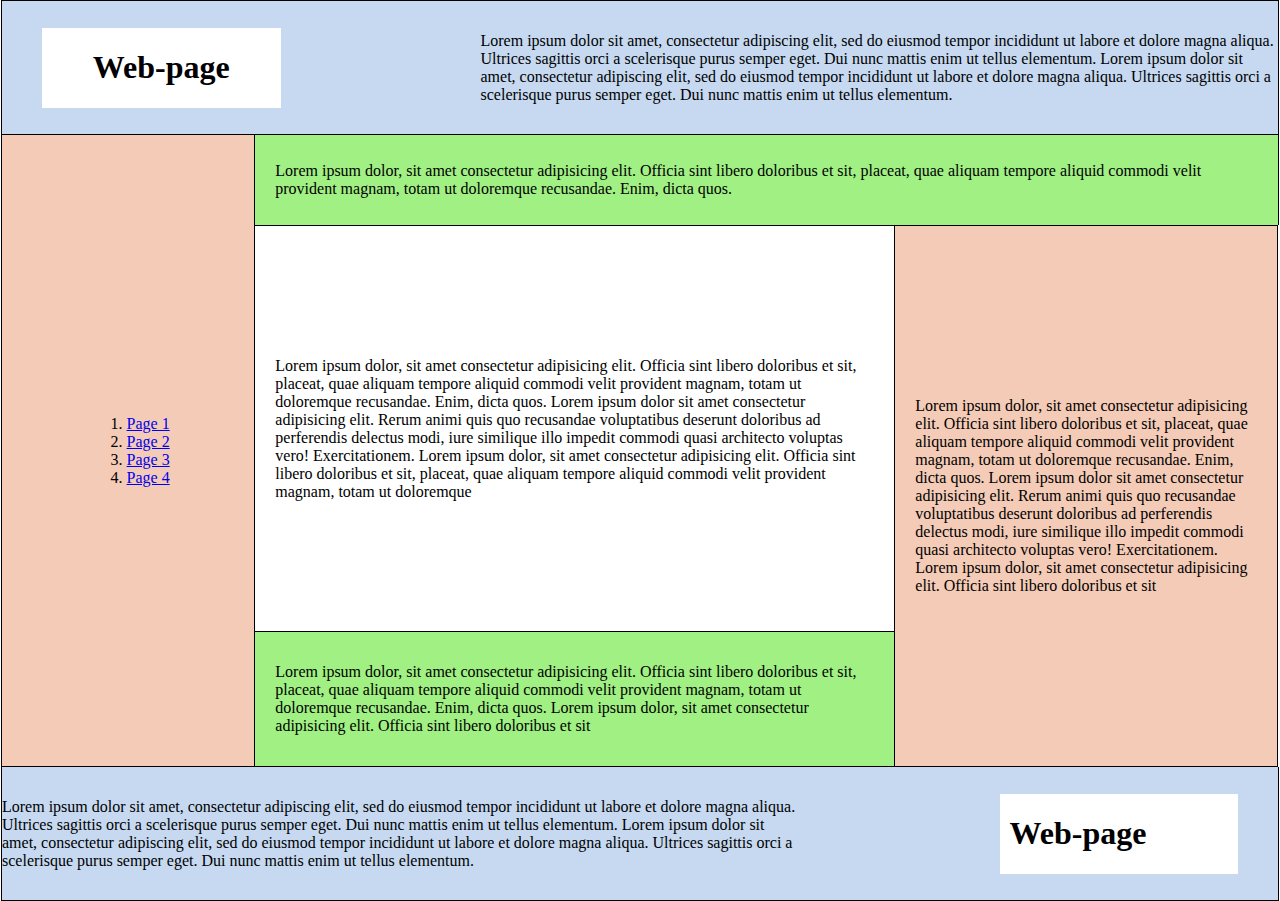
<file: index.html>
<!DOCTYPE html>
<html>

<head>
    <title>Lab 2 GRID</title>
    <link rel="stylesheet" href="style.css">
</head>

<body>
    <header>
        <div class="top_box">
            <h1>Web-page</h1>
        </div>

        <p>
            Lorem ipsum dolor sit amet, consectetur adipiscing elit, sed do eiusmod tempor incididunt ut labore et
            dolore magna aliqua. Ultrices sagittis orci a scelerisque purus semper eget. Dui nunc mattis enim ut tellus
            elementum.
            Lorem ipsum dolor sit amet, consectetur adipiscing elit, sed do eiusmod tempor incididunt ut labore et
            dolore magna aliqua. Ultrices sagittis orci a scelerisque purus semper eget. Dui nunc mattis enim ut tellus
            elementum.

        </p>
    </header>


    <div class="main">

        <div class="second">
            <ol class="list">
                <li><a href="pages/page_1.html">Page 1</a></li>
                <li><a href="pages/page_2.html">Page 2</a></li>
                <li><a href="pages/page_3.html">Page 3</a></li>
                <li><a href="pages/page_4.html">Page 4</a></li>
            </ol>
        </div>

        <div class="group3_456">

            <div class="third">
                <p class="pclass">
                    Lorem ipsum dolor, sit amet consectetur adipisicing elit. Officia sint libero doloribus et
                    sit,
                    placeat, quae aliquam tempore aliquid commodi velit provident magnam, totam ut doloremque
                    recusandae. Enim, dicta quos.


                </p>
            </div>

            <div class="group46_5">
                <div class="group46">
                    <div class="fourth">
                        <p class="pclass">
                            Lorem ipsum dolor, sit amet consectetur adipisicing elit. Officia sint libero doloribus et
                            sit,
                            placeat, quae aliquam tempore aliquid commodi velit provident magnam, totam ut doloremque
                            recusandae. Enim, dicta quos.
                            Lorem ipsum dolor sit amet consectetur adipisicing elit. Rerum animi quis quo recusandae
                            voluptatibus deserunt doloribus ad perferendis delectus modi, iure similique illo impedit
                            commodi quasi architecto voluptas vero! Exercitationem.
                            Lorem ipsum dolor, sit amet consectetur adipisicing elit. Officia sint libero doloribus et
                            sit,
                            placeat, quae aliquam tempore aliquid commodi velit provident magnam, totam ut doloremque



                        </p>

                    </div>


                    <div class="sixth">
                        <p class="pclass">
                            Lorem ipsum dolor, sit amet consectetur adipisicing elit. Officia sint libero doloribus et
                            sit,
                            placeat, quae aliquam tempore aliquid commodi velit provident magnam, totam ut doloremque
                            recusandae. Enim, dicta quos.
                            Lorem ipsum dolor, sit amet consectetur adipisicing elit. Officia sint libero doloribus et
                            sit


                        </p>

                    </div>

                </div>


                <div class="fifth">
                    <p class="pclass">
                        Lorem ipsum dolor, sit amet consectetur adipisicing elit. Officia sint libero doloribus et
                        sit,
                        placeat, quae aliquam tempore aliquid commodi velit provident magnam, totam ut doloremque
                        recusandae. Enim, dicta quos.
                        Lorem ipsum dolor sit amet consectetur adipisicing elit. Rerum animi quis quo recusandae
                        voluptatibus deserunt doloribus ad perferendis delectus modi, iure similique illo impedit
                        commodi quasi architecto voluptas vero! Exercitationem.
                        Lorem ipsum dolor, sit amet consectetur adipisicing elit. Officia sint libero doloribus et
                        sit

                    </p>
                </div>


            </div>




        </div>

    </div>

    <footer>


        <p>
            Lorem ipsum dolor sit amet, consectetur adipiscing elit, sed do eiusmod tempor incididunt ut labore et
            dolore magna aliqua. Ultrices sagittis orci a scelerisque purus semper eget. Dui nunc mattis enim ut tellus
            elementum.
            Lorem ipsum dolor sit amet, consectetur adipiscing elit, sed do eiusmod tempor incididunt ut labore et
            dolore magna aliqua. Ultrices sagittis orci a scelerisque purus semper eget. Dui nunc mattis enim ut tellus
            elementum.
        </p>

        <div class="bottom_box">
            <h1 class="bottomP">Web-page</h1>
        </div>

    </footer>

</body>

</html>
</file>
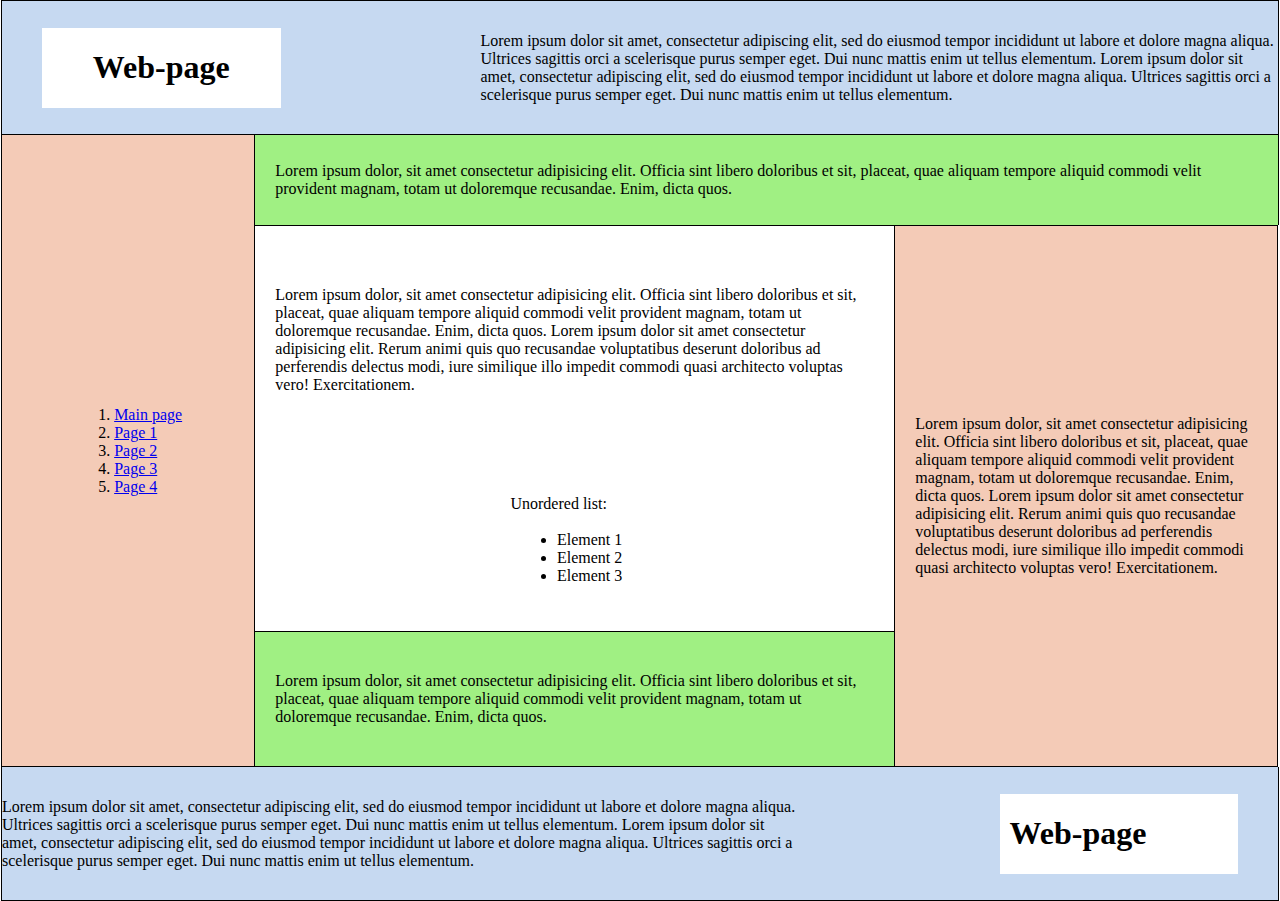
<file: pages/page_1.html>
<!DOCTYPE html>
<html>

<head>
    <title>Lab 2 GRID</title>
    <link rel="stylesheet" href="../style.css">
</head>

<body>
    <header>
        <div class="top_box">
            <h1>Web-page</h1>
        </div>

        <p>
            Lorem ipsum dolor sit amet, consectetur adipiscing elit, sed do eiusmod tempor incididunt ut labore et
            dolore magna aliqua. Ultrices sagittis orci a scelerisque purus semper eget. Dui nunc mattis enim ut tellus
            elementum.
            Lorem ipsum dolor sit amet, consectetur adipiscing elit, sed do eiusmod tempor incididunt ut labore et
            dolore magna aliqua. Ultrices sagittis orci a scelerisque purus semper eget. Dui nunc mattis enim ut tellus
            elementum.

        </p>
    </header>


    <div class="main">

        <div class="second">
            <ol class="list">
                <li><a href="../index.html">Main page</a></li>
                <li><a href="page_1.html">Page 1</a></li>
                <li><a href="page_2.html">Page 2</a></li>
                <li><a href="page_3.html">Page 3</a></li>
                <li><a href="page_4.html">Page 4</a></li>
            </ol>
        </div>

        <div class="group3_456">

            <div class="third">
                <p class="pclass">
                    Lorem ipsum dolor, sit amet consectetur adipisicing elit. Officia sint libero doloribus et
                    sit,
                    placeat, quae aliquam tempore aliquid commodi velit provident magnam, totam ut doloremque
                    recusandae. Enim, dicta quos.

                </p>
            </div>

            <div class="group46_5">
                <div class="group46">
                    <div class="fourth">
                        <p class="pclass">
                            Lorem ipsum dolor, sit amet consectetur adipisicing elit. Officia sint libero doloribus et
                            sit,
                            placeat, quae aliquam tempore aliquid commodi velit provident magnam, totam ut doloremque
                            recusandae. Enim, dicta quos.
                            Lorem ipsum dolor sit amet consectetur adipisicing elit. Rerum animi quis quo recusandae
                            voluptatibus deserunt doloribus ad perferendis delectus modi, iure similique illo impedit
                            commodi quasi architecto voluptas vero! Exercitationem.


                        </p>
                        <div class="p1_ul">
                            Unordered list: <br><br>
                            <ul class="unlist">
                                <li class="li_p1">Element 1</li>
                                <li class="li_p1">Element 2</li>
                                <li class="li_p1">Element 3</li>
                            </ul>
                        </div>


                    </div>


                    <div class="sixth">
                        <p class="pclass">
                            Lorem ipsum dolor, sit amet consectetur adipisicing elit. Officia sint libero doloribus et
                            sit,
                            placeat, quae aliquam tempore aliquid commodi velit provident magnam, totam ut doloremque
                            recusandae. Enim, dicta quos.
                        </p>

                    </div>

                </div>


                <div class="fifth">
                    <p class="pclass">
                        Lorem ipsum dolor, sit amet consectetur adipisicing elit. Officia sint libero doloribus et
                        sit,
                        placeat, quae aliquam tempore aliquid commodi velit provident magnam, totam ut doloremque
                        recusandae. Enim, dicta quos.
                        Lorem ipsum dolor sit amet consectetur adipisicing elit. Rerum animi quis quo recusandae
                        voluptatibus deserunt doloribus ad perferendis delectus modi, iure similique illo impedit
                        commodi quasi architecto voluptas vero! Exercitationem.
                    </p>
                </div>


            </div>




        </div>

    </div>

    <footer>


        <p>
            Lorem ipsum dolor sit amet, consectetur adipiscing elit, sed do eiusmod tempor incididunt ut labore et
            dolore magna aliqua. Ultrices sagittis orci a scelerisque purus semper eget. Dui nunc mattis enim ut tellus
            elementum.
            Lorem ipsum dolor sit amet, consectetur adipiscing elit, sed do eiusmod tempor incididunt ut labore et
            dolore magna aliqua. Ultrices sagittis orci a scelerisque purus semper eget. Dui nunc mattis enim ut tellus
            elementum.
        </p>

        <div class="bottom_box">
            <h1 class="btm_h1">Web-page</h1>
        </div>

    </footer>

</body>

</html>
</file>
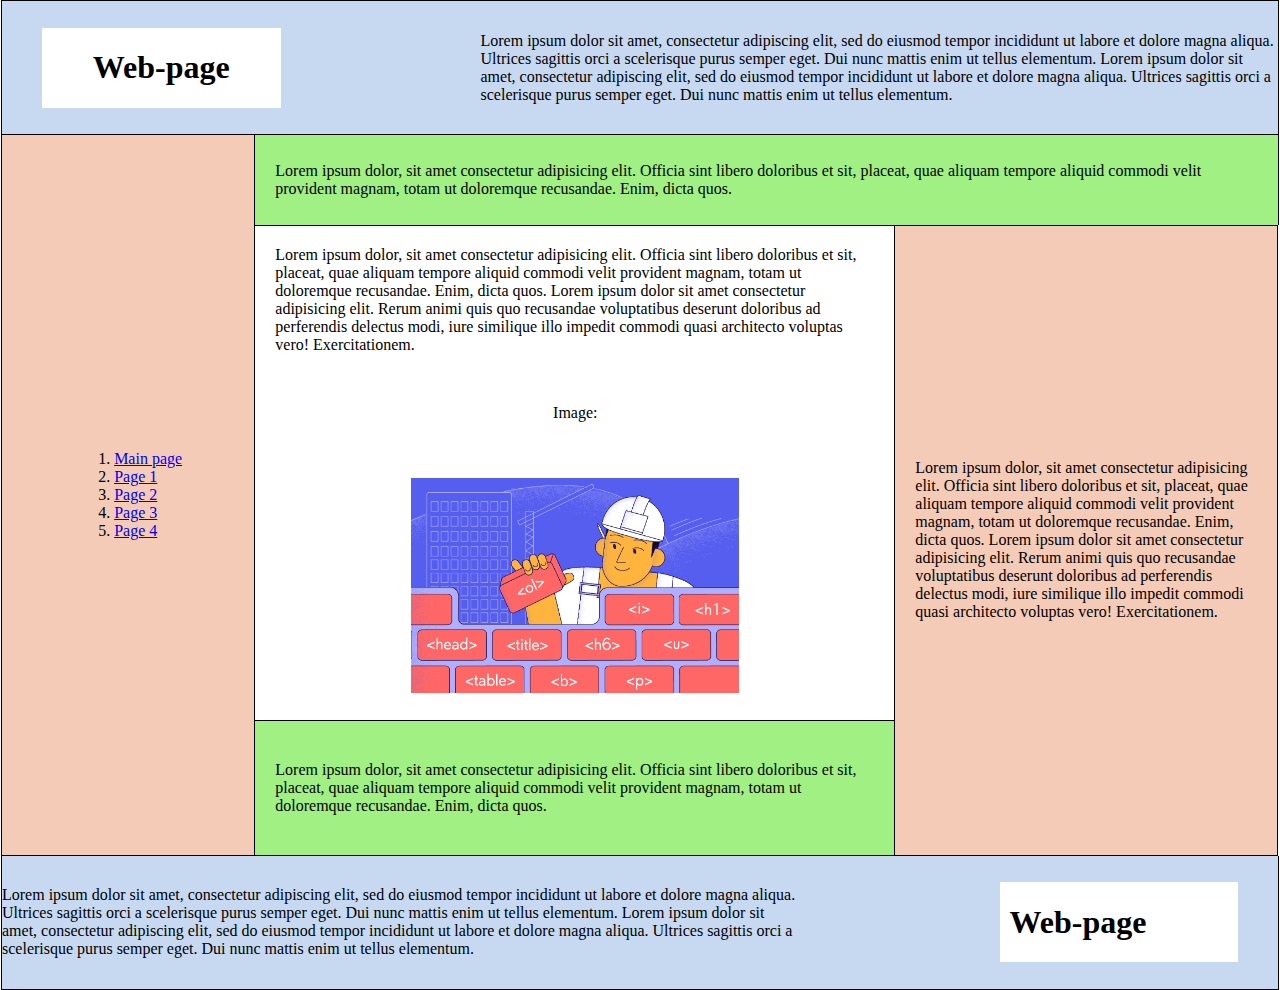
<file: pages/page_2.html>
<!DOCTYPE html>
<html>

<head>
    <title>Lab 2 GRID</title>
    <link rel="stylesheet" href="../style.css">
</head>

<body>
    <header>
        <div class="top_box">
            <h1>Web-page</h1>
        </div>

        <p>
            Lorem ipsum dolor sit amet, consectetur adipiscing elit, sed do eiusmod tempor incididunt ut labore et
            dolore magna aliqua. Ultrices sagittis orci a scelerisque purus semper eget. Dui nunc mattis enim ut tellus
            elementum.
            Lorem ipsum dolor sit amet, consectetur adipiscing elit, sed do eiusmod tempor incididunt ut labore et
            dolore magna aliqua. Ultrices sagittis orci a scelerisque purus semper eget. Dui nunc mattis enim ut tellus
            elementum.

        </p>
    </header>


    <div class="main">

        <div class="second">
            <ol class="list">
                <li><a href="../index.html">Main page</a></li>
                <li><a href="page_1.html">Page 1</a></li>
                <li><a href="page_2.html">Page 2</a></li>
                <li><a href="page_3.html">Page 3</a></li>
                <li><a href="page_4.html">Page 4</a></li>
            </ol>
        </div>

        <div class="group3_456">

            <div class="third">
                <p class="pclass">
                    Lorem ipsum dolor, sit amet consectetur adipisicing elit. Officia sint libero doloribus et
                    sit,
                    placeat, quae aliquam tempore aliquid commodi velit provident magnam, totam ut doloremque
                    recusandae. Enim, dicta quos.

                </p>
            </div>

            <div class="group46_5">
                <div class="group46">
                    <div class="fourth">
                        <p class="pclass">
                            Lorem ipsum dolor, sit amet consectetur adipisicing elit. Officia sint libero doloribus et
                            sit,
                            placeat, quae aliquam tempore aliquid commodi velit provident magnam, totam ut doloremque
                            recusandae. Enim, dicta quos.
                            Lorem ipsum dolor sit amet consectetur adipisicing elit. Rerum animi quis quo recusandae
                            voluptatibus deserunt doloribus ad perferendis delectus modi, iure similique illo impedit
                            commodi quasi architecto voluptas vero! Exercitationem.
                        </p>
                        <div class="grid_p2">
                            Image:
                            <img class="img_p2" src="../images/img.png">
                        </div>


                    </div>


                    <div class="sixth">
                        <p class="pclass">
                            Lorem ipsum dolor, sit amet consectetur adipisicing elit. Officia sint libero doloribus et
                            sit,
                            placeat, quae aliquam tempore aliquid commodi velit provident magnam, totam ut doloremque
                            recusandae. Enim, dicta quos.
                        </p>

                    </div>

                </div>


                <div class="fifth">
                    <p class="pclass">
                        Lorem ipsum dolor, sit amet consectetur adipisicing elit. Officia sint libero doloribus et
                        sit,
                        placeat, quae aliquam tempore aliquid commodi velit provident magnam, totam ut doloremque
                        recusandae. Enim, dicta quos.
                        Lorem ipsum dolor sit amet consectetur adipisicing elit. Rerum animi quis quo recusandae
                        voluptatibus deserunt doloribus ad perferendis delectus modi, iure similique illo impedit
                        commodi quasi architecto voluptas vero! Exercitationem.
                    </p>
                </div>


            </div>




        </div>

    </div>

    <footer>


        <p>
            Lorem ipsum dolor sit amet, consectetur adipiscing elit, sed do eiusmod tempor incididunt ut labore et
            dolore magna aliqua. Ultrices sagittis orci a scelerisque purus semper eget. Dui nunc mattis enim ut tellus
            elementum.
            Lorem ipsum dolor sit amet, consectetur adipiscing elit, sed do eiusmod tempor incididunt ut labore et
            dolore magna aliqua. Ultrices sagittis orci a scelerisque purus semper eget. Dui nunc mattis enim ut tellus
            elementum.
        </p>

        <div class="bottom_box">
            <h1 class="btm_h1">Web-page</h1>
        </div>

    </footer>

</body>

</html>
</file>
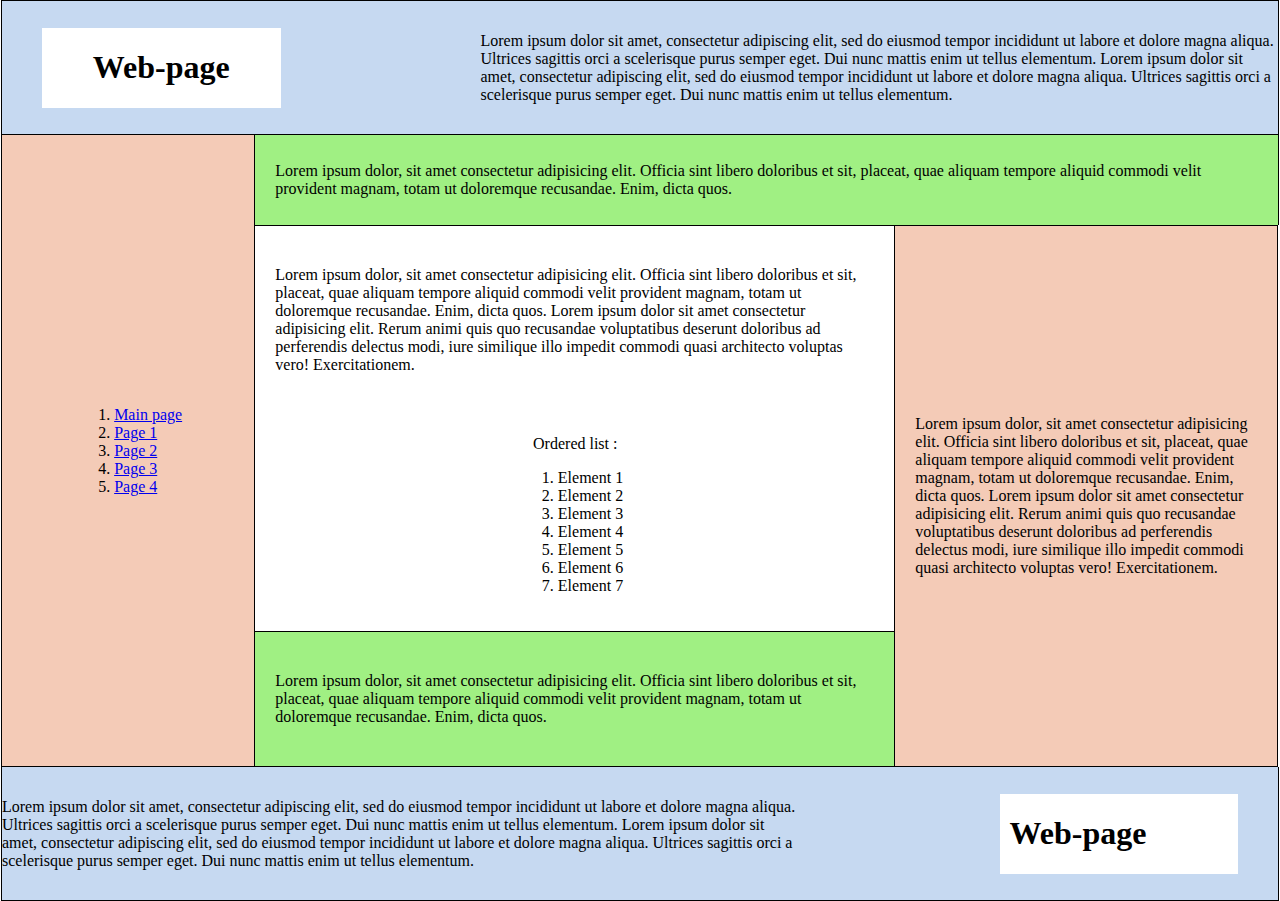
<file: pages/page_3.html>
<!DOCTYPE html>
<html>

<head>
    <title>Lab 2 GRID</title>
    <link rel="stylesheet" href="../style.css">
</head>

<body>
    <header>
        <div class="top_box">
            <h1>Web-page</h1>
        </div>

        <p>
            Lorem ipsum dolor sit amet, consectetur adipiscing elit, sed do eiusmod tempor incididunt ut labore et
            dolore magna aliqua. Ultrices sagittis orci a scelerisque purus semper eget. Dui nunc mattis enim ut tellus
            elementum.
            Lorem ipsum dolor sit amet, consectetur adipiscing elit, sed do eiusmod tempor incididunt ut labore et
            dolore magna aliqua. Ultrices sagittis orci a scelerisque purus semper eget. Dui nunc mattis enim ut tellus
            elementum.

        </p>
    </header>


    <div class="main">

        <div class="second">
            <ol class="list">
                <li><a href="../index.html">Main page</a></li>
                <li><a href="page_1.html">Page 1</a></li>
                <li><a href="page_2.html">Page 2</a></li>
                <li><a href="page_3.html">Page 3</a></li>
                <li><a href="page_4.html">Page 4</a></li>
            </ol>
        </div>

        <div class="group3_456">

            <div class="third">
                <p class="pclass">
                    Lorem ipsum dolor, sit amet consectetur adipisicing elit. Officia sint libero doloribus et
                    sit,
                    placeat, quae aliquam tempore aliquid commodi velit provident magnam, totam ut doloremque
                    recusandae. Enim, dicta quos.

                </p>
            </div>

            <div class="group46_5">
                <div class="group46">
                    <div class="fourth">
                        <p class="pclass">
                            Lorem ipsum dolor, sit amet consectetur adipisicing elit. Officia sint libero doloribus et
                            sit,
                            placeat, quae aliquam tempore aliquid commodi velit provident magnam, totam ut doloremque
                            recusandae. Enim, dicta quos.
                            Lorem ipsum dolor sit amet consectetur adipisicing elit. Rerum animi quis quo recusandae
                            voluptatibus deserunt doloribus ad perferendis delectus modi, iure similique illo impedit
                            commodi quasi architecto voluptas vero! Exercitationem.
                        </p>
                        <div class="grid_p3">
                            Ordered list :
                            <ol class="ol_p3">
                                <li>Element 1</li>
                                <li>Element 2</li>
                                <li>Element 3</li>
                                <li>Element 4</li>
                                <li>Element 5</li>
                                <li>Element 6</li>
                                <li>Element 7</li>
                            </ol>
                        </div>


                    </div>


                    <div class="sixth">
                        <p class="pclass">
                            Lorem ipsum dolor, sit amet consectetur adipisicing elit. Officia sint libero doloribus et
                            sit,
                            placeat, quae aliquam tempore aliquid commodi velit provident magnam, totam ut doloremque
                            recusandae. Enim, dicta quos.
                        </p>

                    </div>

                </div>


                <div class="fifth">
                    <p class="pclass">
                        Lorem ipsum dolor, sit amet consectetur adipisicing elit. Officia sint libero doloribus et
                        sit,
                        placeat, quae aliquam tempore aliquid commodi velit provident magnam, totam ut doloremque
                        recusandae. Enim, dicta quos.
                        Lorem ipsum dolor sit amet consectetur adipisicing elit. Rerum animi quis quo recusandae
                        voluptatibus deserunt doloribus ad perferendis delectus modi, iure similique illo impedit
                        commodi quasi architecto voluptas vero! Exercitationem.
                    </p>
                </div>


            </div>




        </div>

    </div>

    <footer>


        <p>
            Lorem ipsum dolor sit amet, consectetur adipiscing elit, sed do eiusmod tempor incididunt ut labore et
            dolore magna aliqua. Ultrices sagittis orci a scelerisque purus semper eget. Dui nunc mattis enim ut tellus
            elementum.
            Lorem ipsum dolor sit amet, consectetur adipiscing elit, sed do eiusmod tempor incididunt ut labore et
            dolore magna aliqua. Ultrices sagittis orci a scelerisque purus semper eget. Dui nunc mattis enim ut tellus
            elementum.
        </p>

        <div class="bottom_box">
            <h1 class="btm_h1">Web-page</h1>
        </div>

    </footer>

</body>

</html>
</file>
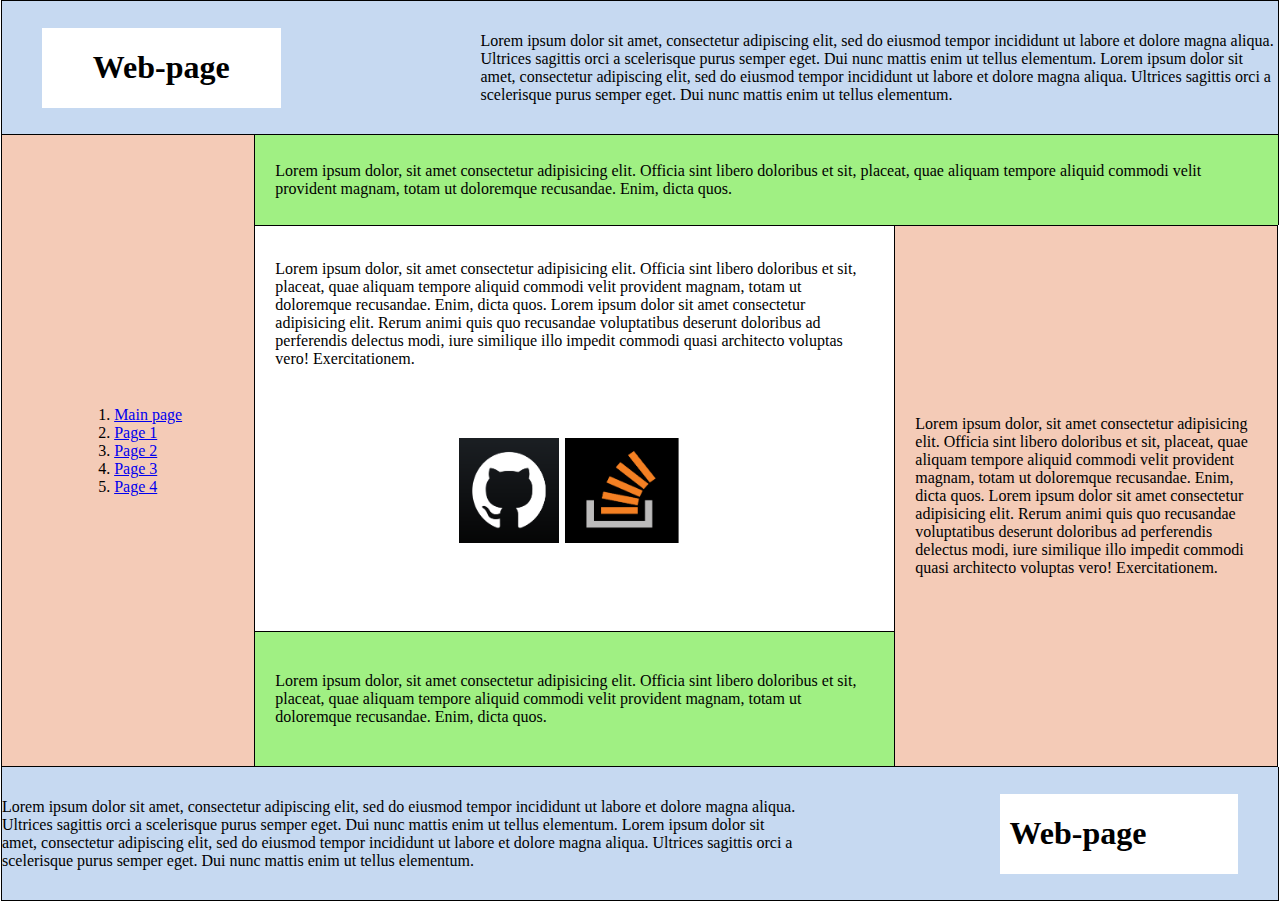
<file: pages/page_4.html>
<!DOCTYPE html>
<html>

<head>
    <title>Lab 2 GRID</title>
    <link rel="stylesheet" href="../style.css">
</head>

<body>
    <header>
        <div class="top_box">
            <h1>Web-page</h1>
        </div>

        <p>
            Lorem ipsum dolor sit amet, consectetur adipiscing elit, sed do eiusmod tempor incididunt ut labore et
            dolore magna aliqua. Ultrices sagittis orci a scelerisque purus semper eget. Dui nunc mattis enim ut tellus
            elementum.
            Lorem ipsum dolor sit amet, consectetur adipiscing elit, sed do eiusmod tempor incididunt ut labore et
            dolore magna aliqua. Ultrices sagittis orci a scelerisque purus semper eget. Dui nunc mattis enim ut tellus
            elementum.

        </p>
    </header>


    <div class="main">

        <div class="second">
            <ol class="list">
                <li><a href="../index.html">Main page</a></li>
                <li><a href="page_1.html">Page 1</a></li>
                <li><a href="page_2.html">Page 2</a></li>
                <li><a href="page_3.html">Page 3</a></li>
                <li><a href="page_4.html">Page 4</a></li>
            </ol>
        </div>

        <div class="group3_456">

            <div class="third">
                <p class="pclass">
                    Lorem ipsum dolor, sit amet consectetur adipisicing elit. Officia sint libero doloribus et
                    sit,
                    placeat, quae aliquam tempore aliquid commodi velit provident magnam, totam ut doloremque
                    recusandae. Enim, dicta quos.

                </p>
            </div>

            <div class="group46_5">
                <div class="group46">
                    <div class="fourth">
                        <p class="pclass">
                            Lorem ipsum dolor, sit amet consectetur adipisicing elit. Officia sint libero doloribus et
                            sit,
                            placeat, quae aliquam tempore aliquid commodi velit provident magnam, totam ut doloremque
                            recusandae. Enim, dicta quos.
                            Lorem ipsum dolor sit amet consectetur adipisicing elit. Rerum animi quis quo recusandae
                            voluptatibus deserunt doloribus ad perferendis delectus modi, iure similique illo impedit
                            commodi quasi architecto voluptas vero! Exercitationem.
                        </p>

                        <div class="grid_p4">
                            <img src="../images/map.png" usemap="#squares" class="img_p4">
                            <map name="squares">
                                <area shape="rect" coords="0, 0, 119, 123" href="https://github.com" target="_blank">
                                <area shape="rect" coords="125, 0, 270, 123" href="https://stackoverflow.com"
                                    target="_blank">
                            </map>
                        </div>


                    </div>


                    <div class="sixth">
                        <p class="pclass">
                            Lorem ipsum dolor, sit amet consectetur adipisicing elit. Officia sint libero doloribus et
                            sit,
                            placeat, quae aliquam tempore aliquid commodi velit provident magnam, totam ut doloremque
                            recusandae. Enim, dicta quos.
                        </p>

                    </div>

                </div>


                <div class="fifth">
                    <p class="pclass">
                        Lorem ipsum dolor, sit amet consectetur adipisicing elit. Officia sint libero doloribus et
                        sit,
                        placeat, quae aliquam tempore aliquid commodi velit provident magnam, totam ut doloremque
                        recusandae. Enim, dicta quos.
                        Lorem ipsum dolor sit amet consectetur adipisicing elit. Rerum animi quis quo recusandae
                        voluptatibus deserunt doloribus ad perferendis delectus modi, iure similique illo impedit
                        commodi quasi architecto voluptas vero! Exercitationem.
                    </p>
                </div>


            </div>




        </div>

    </div>

    <footer>


        <p>
            Lorem ipsum dolor sit amet, consectetur adipiscing elit, sed do eiusmod tempor incididunt ut labore et
            dolore magna aliqua. Ultrices sagittis orci a scelerisque purus semper eget. Dui nunc mattis enim ut tellus
            elementum.
            Lorem ipsum dolor sit amet, consectetur adipiscing elit, sed do eiusmod tempor incididunt ut labore et
            dolore magna aliqua. Ultrices sagittis orci a scelerisque purus semper eget. Dui nunc mattis enim ut tellus
            elementum.
        </p>

        <div class="bottom_box">
            <h1 class="btm_h1">Web-page</h1>
        </div>

    </footer>

</body>

</html>
</file>
<file: style.css>
html {
  margin: 0px;
}

body {
  margin: 0;
  margin-left: 1px;
  margin-right: 1px;
}
header {
  overflow: hidden;
  display: grid;
  grid-template-columns: 3fr 5fr;
  justify-content: right;
  background-color: #c6d9f1;

  align-items: center;
  justify-content: right;
  min-height: 14.8vh;
  border: solid 1px black;
}

.btm_h1 {
  margin-left: 10px;
}

.grid_p3 {
  text-align: center;
  justify-content: center;
  align-items: center;
}

.grid_p4 {
  display: grid;
  justify-content: center;
  align-items: center;
}

.img_p4 {
  width: 70%;
  height: 70%;
  margin-left: 13%;
}

.ol_p3 {
  list-style-position: inside;
  margin-right: 4%;
}
.img_p2 {
  width: 80%;
  height: 80%;
  margin-left: 10%;
  align-items: center;
  justify-content: center;
}

.grid_p2 {
  display: grid;
  align-items: center;
  justify-content: center;
  text-align: center;
}

footer {
  overflow: hidden;
  display: grid;
  grid-template-columns: 5fr 3fr;
  background-color: #c6d9f1;

  align-items: center;
  justify-content: right;
  min-height: 14.8vh;
  border: solid 1px black;
  border-top: none;
}

.unlist {
  margin: 5%;
  margin-top: 0px;
}

.p1_ul {
  display: grid;
  align-items: center;
  justify-content: center;
}

.li_p1 {
  width: 7vw;
}

.top_box {
  margin-top: 20px;
  margin-bottom: 20px;
  margin-left: 40px;
  margin-right: 200px;
  min-width: 30%;
  overflow: hidden;

  background-color: #ffffff;

  display: grid;
  align-items: center;
  justify-content: center;
}

.bottom_box {
  min-width: 30%;
  overflow: hidden;
  margin-top: 20px;
  margin-bottom: 20px;
  margin-left: 200px;
  margin-right: 40px;
  background-color: #ffffff;

  display: grid;
  align-items: center;
  justify-content: left;
}

.bottomP {
  padding-left: 10px;
}

.main {
  width: 100%;
  min-height: 70vh;
  display: grid;
  grid-template-columns: 1fr 4fr;
  justify-content: normal;
  align-items: normal;
}

.second {
  overflow: hidden;
  min-height: 70.1vh;
  background-color: #f4cbb7;
  align-items: center;
  justify-content: center;
  display: grid;
  border: solid 1px black;
  border-top: none;
  border-right: none;
}

.third {
  display: block;
  overflow: hidden;
  width: 79.9vw;
  min-height: 10vh;
  background-color: #a0f083;
  display: grid;
  align-items: center;
  border: solid 1px black;
  border-top: none;
  border-bottom: none;
}

.fourth {
  overflow: hidden;
  width: 100%;
  min-height: 45vh;
  background-color: white;

  display: grid;
  align-items: center;

  border: solid 1px black;
  border-right: none;
}

.pclass {
  margin: 20px;
  display: inline-block;
  line-height: normal;
}

.fifth {
  overflow: hidden;
  display: block;
  min-height: 60vh;
  border: solid 1px black;
  background-color: #f4cbb7;
  display: grid;
  align-items: center;
}

.sixth {
  display: inline-block;
  width: 100%;
  min-height: 14.9vh;

  background-color: #a0f083;
  overflow: hidden;
  border: solid 1px black;
  border-top: none;
  border-right: none;
  display: grid;
  align-items: center;
}

.group3_456 {
  display: grid;
  min-height: 70vh;
  align-items: normal;
  justify-content: normal;
  margin: 0;
}

.group46_5 {
  display: grid;
  grid-template-columns: 50fr 30fr;
  width: 80vw;
  min-height: 60vh;
  align-items: normal;
  justify-content: normal;
}

.group46 {
  display: grid;
  min-height: 60vh;
  align-items: stretch;
  justify-content: center;
  margin: 0;
}
</file>
